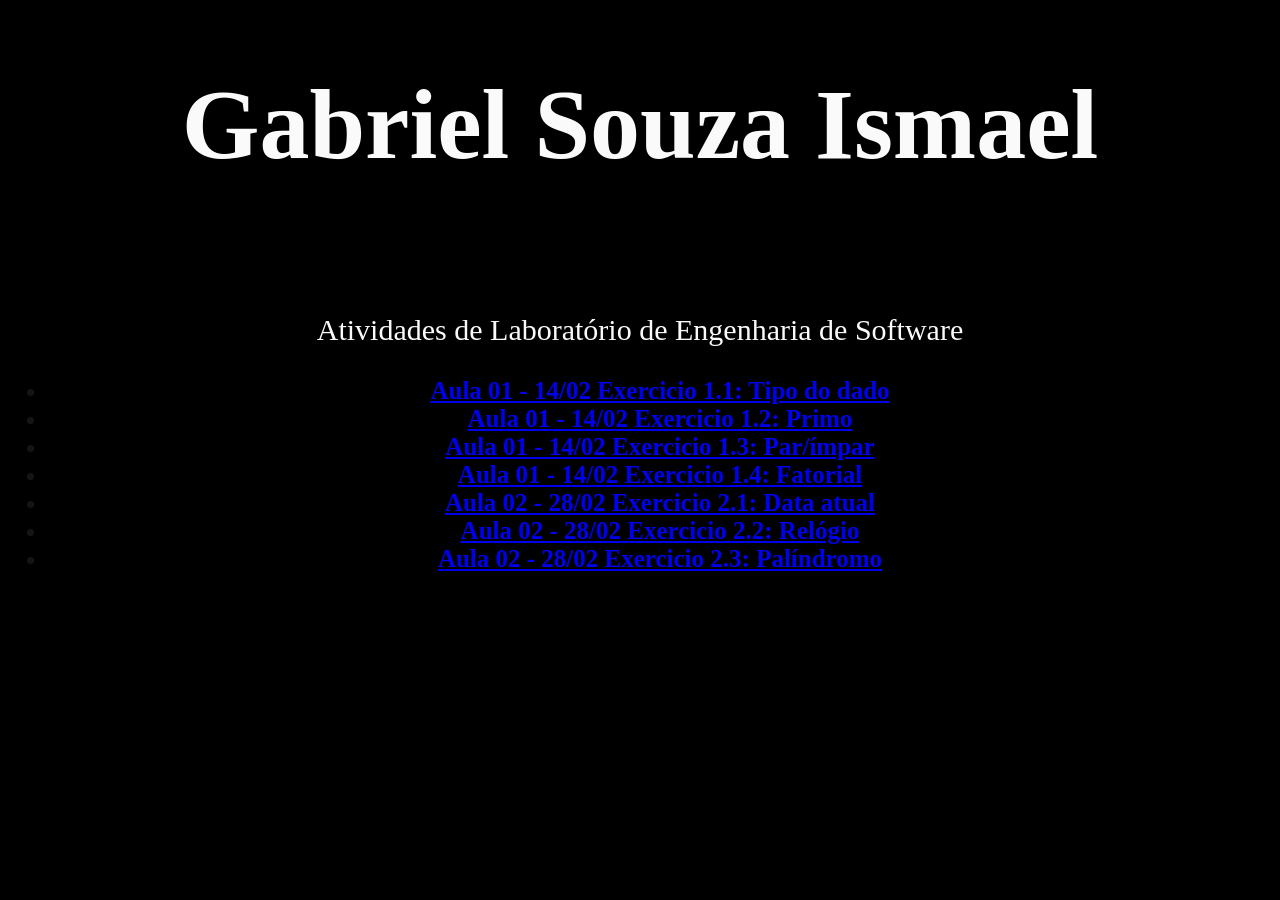
<file: index.html>
<!doctype html>
<html lang="en">
<head>
    <style>
        body {
            background-color: rgb(0, 0, 0);
            font-family: Georgia, 'Times New Roman', Times, serif;
            font-size: 30px;
            text-align: center;
            color:rgb(250, 250, 250);
    
        }
        .cabecalho {
            text-align: center;
            font-family: Georgia, 'Times New Roman', Times, serif;
            font-size: 50px;
            margin-top: 5%;
        }
        .links{
            text-align: center;
            font-family: Georgia, 'Times New Roman', Times, serif;
            font-size: 25px;
            font-weight: bold;

        }
        ul{
            color: rgb(22, 20, 20);
        }
        
    </style>
    <meta charset="utf-8">
    <title>Laboratório de Engenharia de Software</title>
</head>
<body class="container">
    <div class="cabecalho">
        <h1>Gabriel Souza Ismael</h1>
    </div>
    <br/>
    <p>Atividades de Laboratório de Engenharia de Software</p>
    <div class="links">
        <ul>
            <li><a href="https://gbrlszsml.github.io/2023-Lab-de-Eng-de-Sof/Ex1/Ex1.1/Ex1.html" target="_blank" target="_blank">Aula 01 - 14/02 Exercicio 1.1: Tipo do dado</a></li>
            <li><a href="https://gbrlszsml.github.io/2023-Lab-de-Eng-de-Sof/Ex1/Ex1.2/Ex1.2.html" target="_blank" target="_blank">Aula 01 - 14/02 Exercicio 1.2: Primo</a></li>
            <li><a href="https://gbrlszsml.github.io/2023-Lab-de-Eng-de-Sof/Ex1/Ex1.3/Ex1.3.html" target="_blank" target="_blank">Aula 01 - 14/02 Exercicio 1.3: Par/ímpar</a></li>
            <li><a href="https://gbrlszsml.github.io/2023-Lab-de-Eng-de-Sof/Ex1/Ex1.4/Ex1.4.html" target="_blank" target="_blank">Aula 01 - 14/02 Exercicio 1.4: Fatorial</a></li>
            <li><a href="https://gbrlszsml.github.io/2023-Lab-de-Eng-de-Sof/Ex2/Ex2.1/Ex2.1.html" target="_blank" target="_blank">Aula 02 - 28/02 Exercicio 2.1: Data atual</a></li>
            <li><a href="https://gbrlszsml.github.io/2023-Lab-de-Eng-de-Sof/Ex2/Ex2.2/Ex2.2.html" target="_blank" target="_blank">Aula 02 - 28/02 Exercicio 2.2: Relógio</a></li>
            <li><a href="https://gbrlszsml.github.io/2023-Lab-de-Eng-de-Sof/Ex2/Ex2.3/Ex2.3.html" target="_blank" target="_blank">Aula 02 - 28/02 Exercicio 2.3: Palíndromo</a></li>
        </ul>
    </div>
</body>
</html>
</file>
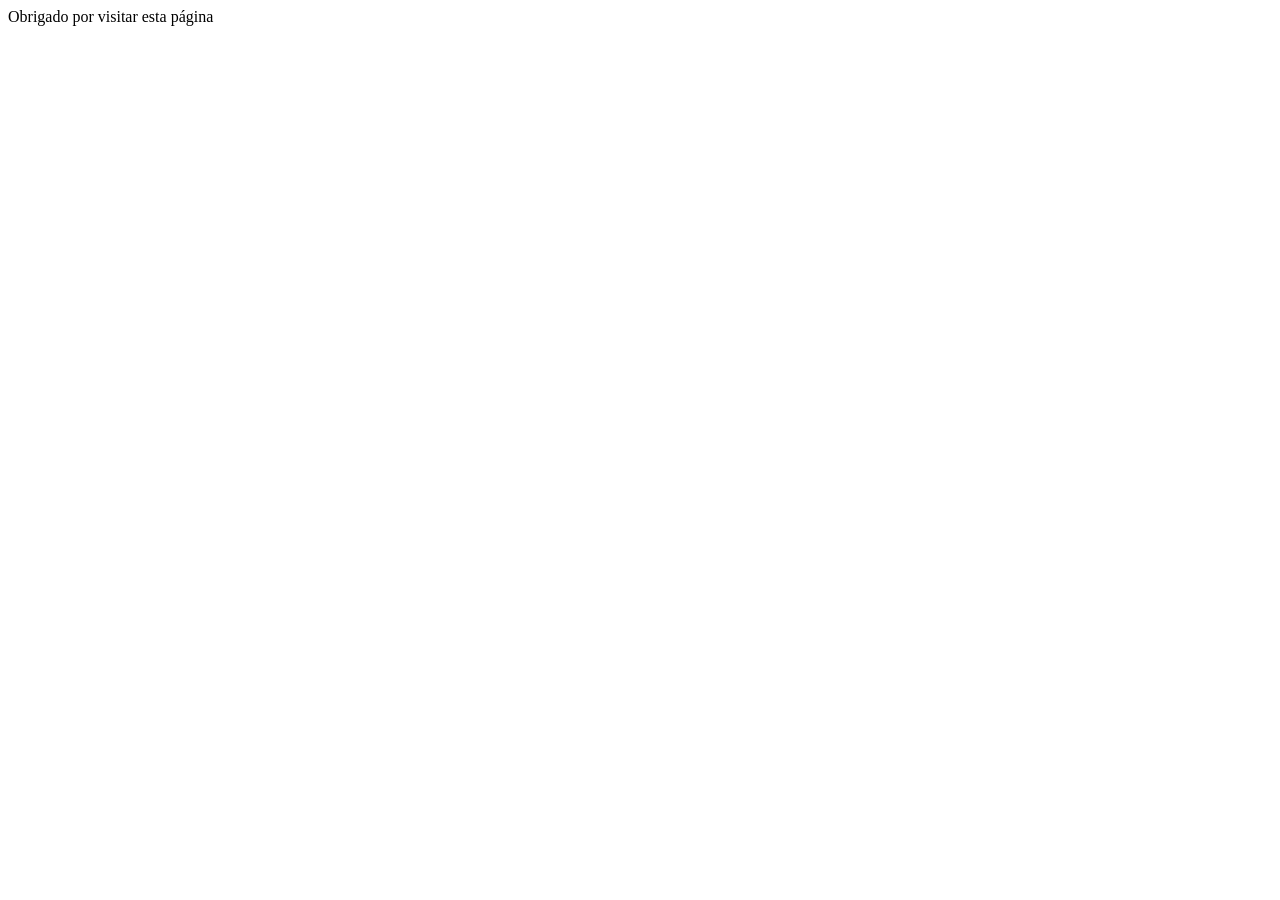
<file: Ex1/Ex1.1/Ex1.html>
<!DOCTYPE html>
<html lang="pt-br">
<head>
    <meta charset="UTF-8">
    <meta http-equiv="X-UA-Compatible" content="IE=edge">
    <meta name="viewport" content="width=device-width, initial-scale=1.0">
    <title>Ex 1.1</title>

</head>
<body>
    <script>
        let dado = prompt("Digite um dado: ");
        if(confirm("Deseja verificar o tipo do dado informado?")){
            
            if (!isNaN(dado)) {
                confirma = parseInt(dado);
                document.write("O tipo do dado é: "+ typeof(confirma));
            }
            else {
                if (dado == "true" || dado == "false"){
                  confirma = false;
                    document.write("O tipo do dado é: "+ typeof(confirma));
                }
                else {
                    document.write("O tipo do dado é: "+ typeof(dado));
                }
            }

        }
        else{
            document.write("Obrigado por visitar esta página");
        }

    </script>
    
</body>
</html>
</file>
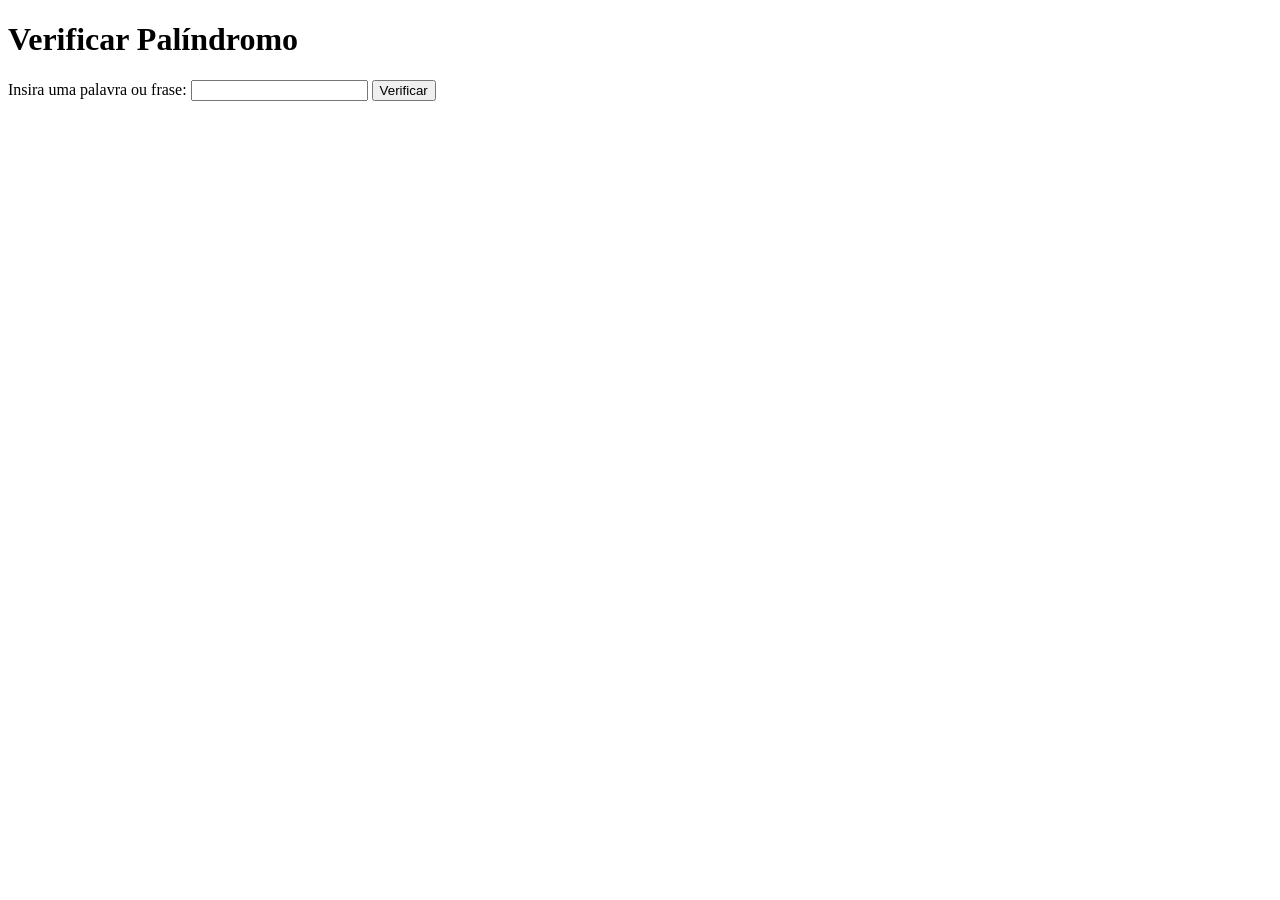
<file: Ex2/Ex2.3/Ex2.3.html>
<!DOCTYPE html>
<html>
<head>
  <meta charset="UTF-8">
  <title>Palíndromo</title>
</head>
<body>
  
  <h1>Verificar Palíndromo</h1>

  <form>
    <label for="texto">Insira uma palavra ou frase:</label>
    <input type="text" id="texto" name="texto">
    <button type="button" onclick="verificarPalindromo()">Verificar</button>
  </form>

  <script>
    function verificarPalindromo() {
      let texto = document.getElementById('texto').value.trim();
      if (texto === '') {
        alert('Nenhum texto foi digitado.');
        return;
      }
      let textoFormatado = texto.replace(/\s/g, '').toLowerCase();
      let textoInvertido = textoFormatado.split('').reverse().join('');
      if (textoFormatado === textoInvertido) {
        alert(`${texto} é um palíndromo!`);
      } else {
        alert(`${texto} não é um palíndromo.`);
      }
    }
  </script>
</file>
